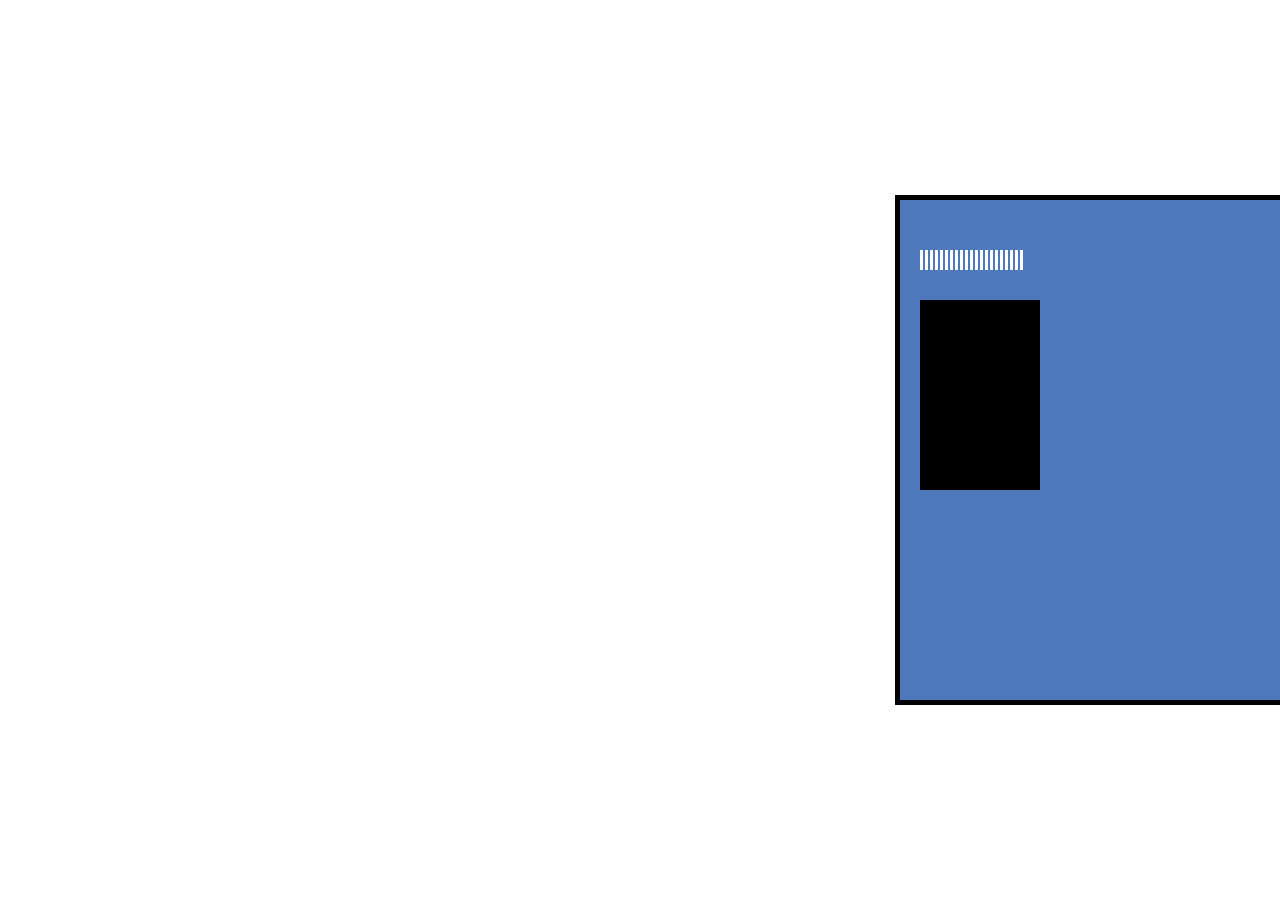
<file: main-game.html>
<!DOCTYPE html>
<html lang="en">
<head>
    <meta charset="UTF-8">
    <meta name="viewport" content="width=device-width, initial-scale=1.0">
    <title>Game</title>
    <link rel="stylesheet" href="assets/css/game-css.css">
</head>
<body>
    <canvas id="canvas1"></canvas>

    <script src="assets/js/game-js.js"></script>
</body>
</html>
</file>
<file: assets/css/game-css.css>
* {
    margin: 0;
    padding: 0;
    box-sizing: border-box;

}

#canvas1 {
    border: 5px solid black;
    position: absolute;
    top: 50%;
    left: 50%;
    transform: translate(50%, -50%);
    background-color : #4d79bc;
    max-width: 100%;
    max-height: 100%;
    
}
</file>
